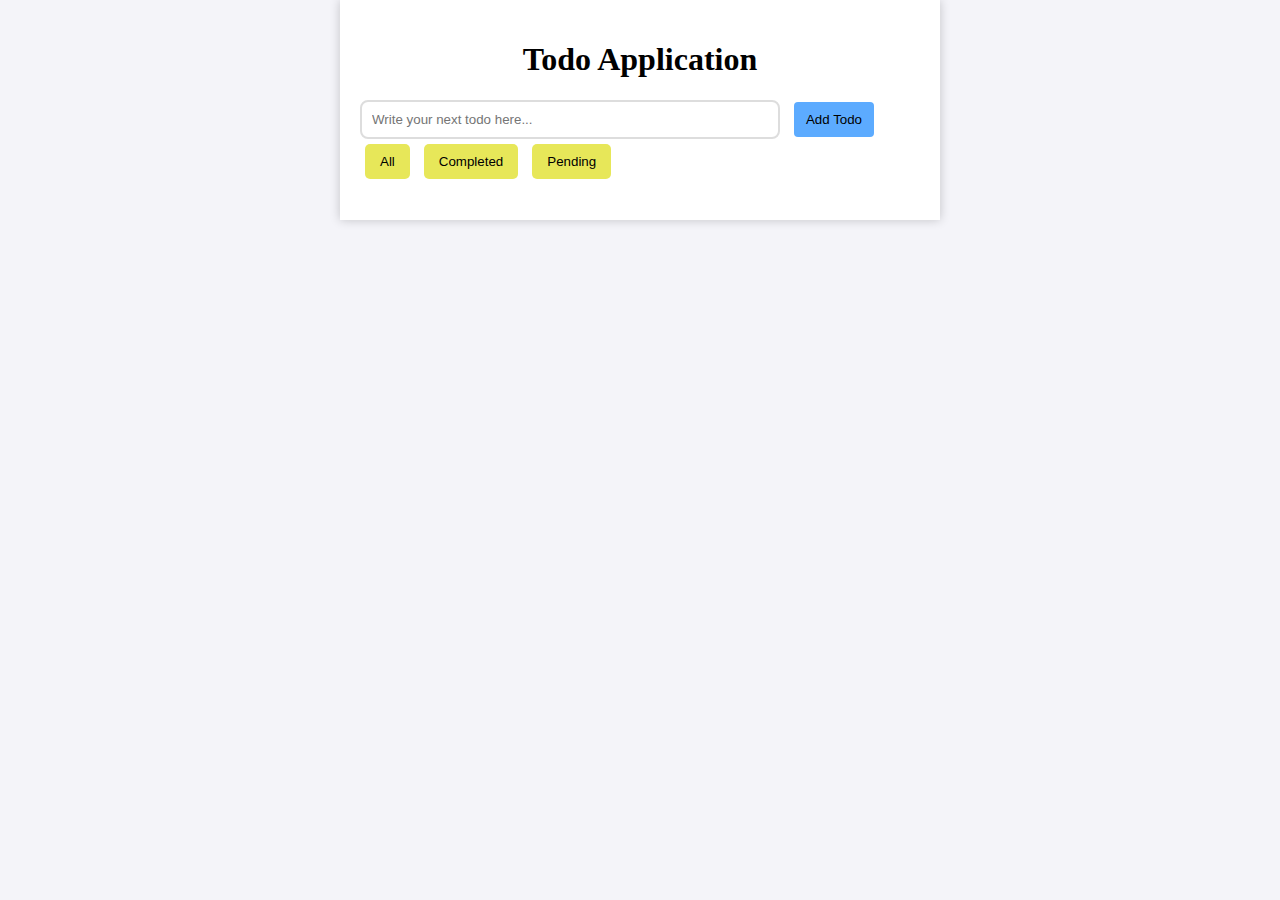
<file: DOM/index.html>
<!DOCTYPE html>
<html lang="en">
<head>
    <meta charset="UTF-8">
    <meta name="viewport" content="width=device-width, initial-scale=1.0">
    <title>TODO APP</title>
    <link rel="stylesheet" href="style.css">
</head>
<body>
    <div class="container">
        <h1>Todo Application</h1>
        <input type="text" id="todoInput" placeholder="Write your next todo here...">
        <button id="addTodo">Add Todo</button>

        <div>
            <button class="filterBtn" data-filter="All">All</button>
            <button class="filterBtn" data-filter="Completed">Completed</button>
            <button class="filterBtn" data-filter="Pending">Pending</button>
        </div>

        <ul id="taskList">

        </ul>
    </div>
    <script src="script.js"></script>
</body>
</html>
</file>
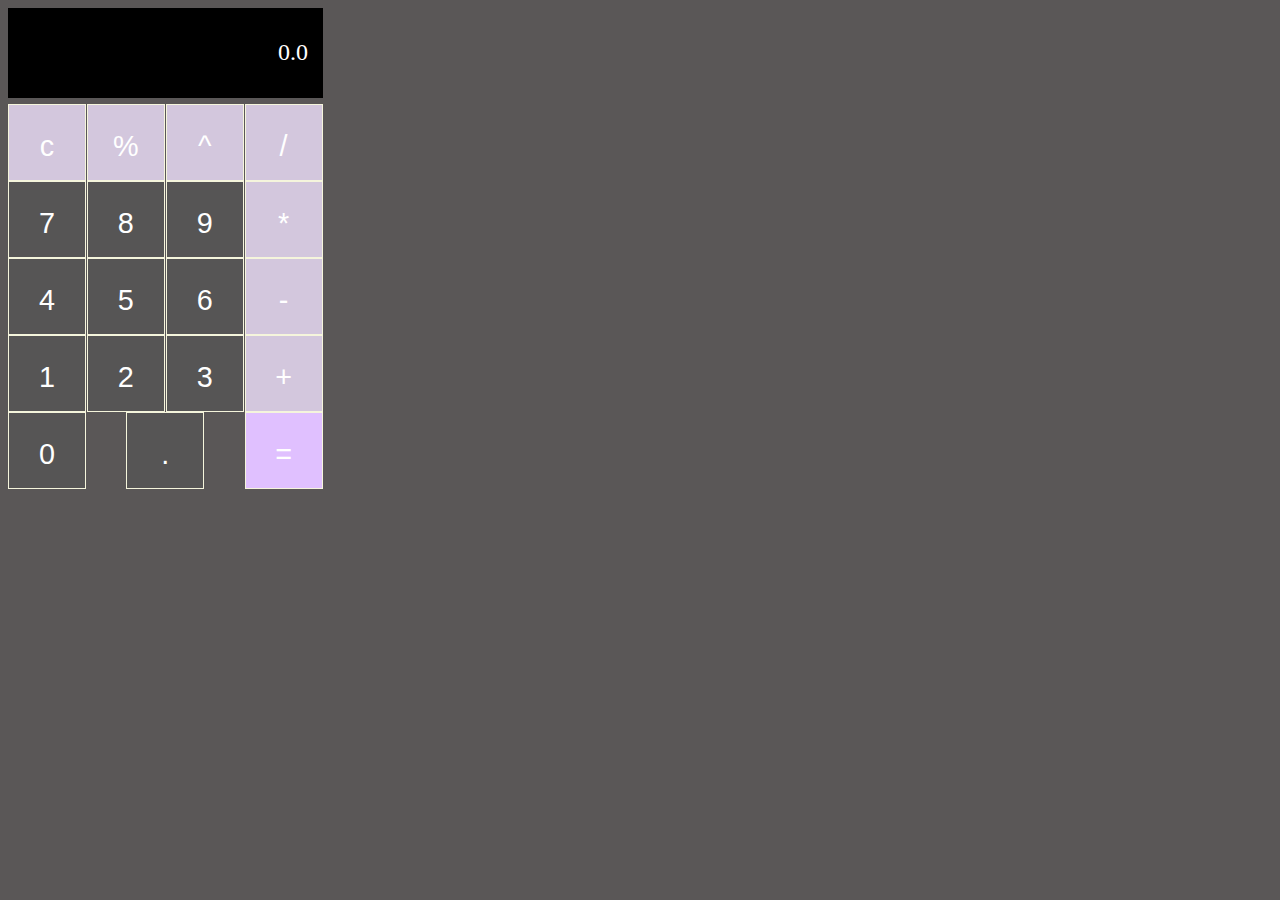
<file: HTML & CSS/FLEXBOX/calC.html>
<!DOCTYPE html>
<html lang="en">
<head>
    <meta charset="UTF-8">
    <meta name="viewport" content="width=device-width, initial-scale=1.0">
    <title>Document</title>
    <link rel="stylesheet" href="calC.css">
</head>
<body>
    <div class="calculator">
        <div class="display">
            0.0
        </div>
        <div class="calC-keys">
            <button class="operators">c</button>
            <button class="operators">%</button>
            <button class="operators">^</button>
            <button class="operators">/</button>
            <button class="number">7</button>
            <button class="number">8</button>
            <button class="number">9</button>
            <button class="operators">*</button>
            <button class="number">4</button>
            <button class="number">5</button>
            <button class="number">6</button>
            <button class="operators">-</button>
            <button class="number">1</button>
            <button class="number">2</button>
            <button class="number">3</button>
            <button class="operators">+</button>
            <button class="number">0</button>
            <button class="number">.</button>
            <button class="equals">=</button>
        </div>
    </div>
</body>
</html>
</file>
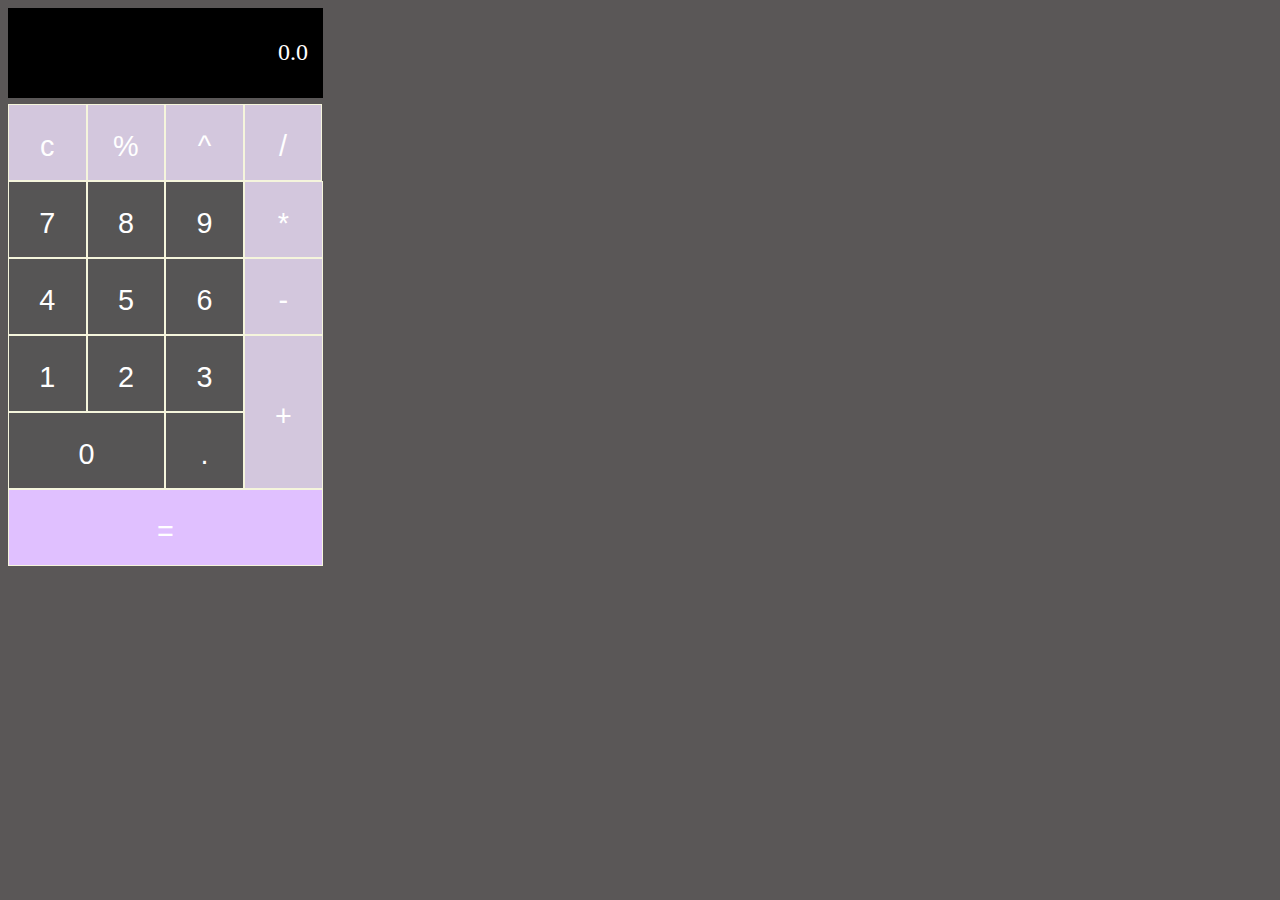
<file: HTML & CSS/FLEXBOX/FinalCalC.html>
<!DOCTYPE html>
<html lang="en">
<head>
    <meta charset="UTF-8">
    <meta name="viewport" content="width=device-width, initial-scale=1.0">
    <title>Document</title>
    <link rel="stylesheet" href="FinalCalC.css">
</head>
<body>
    <div class="calculator">
        <div class="display">
            0.0
        </div>
        <div class="calC-keys">

            <div class="key-row-1">
                <button class="key-operators">c</button>
                <button class="key-operators">%</button>
                <button class="key-operators">^</button>
                <button class="key-operators">/</button>
            </div>

            <div class="key-row-2">

                <div class="numbers">
                    <button class="key-number">7</button>
                    <button class="key-number">8</button>
                    <button class="key-number">9</button>
                    <button class="key-number">4</button>
                    <button class="key-number">5</button>
                    <button class="key-number">6</button>
                    <button class="key-number">1</button>
                    <button class="key-number">2</button>
                    <button class="key-number">3</button>
                    <button class="key-number zero">0</button>
                    <button class="key-number">.</button>
                </div>
    
                <div class="symbols">
                    <button class="key-operators">*</button>
                    <button class="key-operators">-</button>
                    <button class="key-operators plus">+</button>
                </div>
                
            </div>

            <div class="key-row-3">
                <button class="key-equals">=</button>
            </div>
            
            
        </div>
    </div>
</body>
</html>
</file>
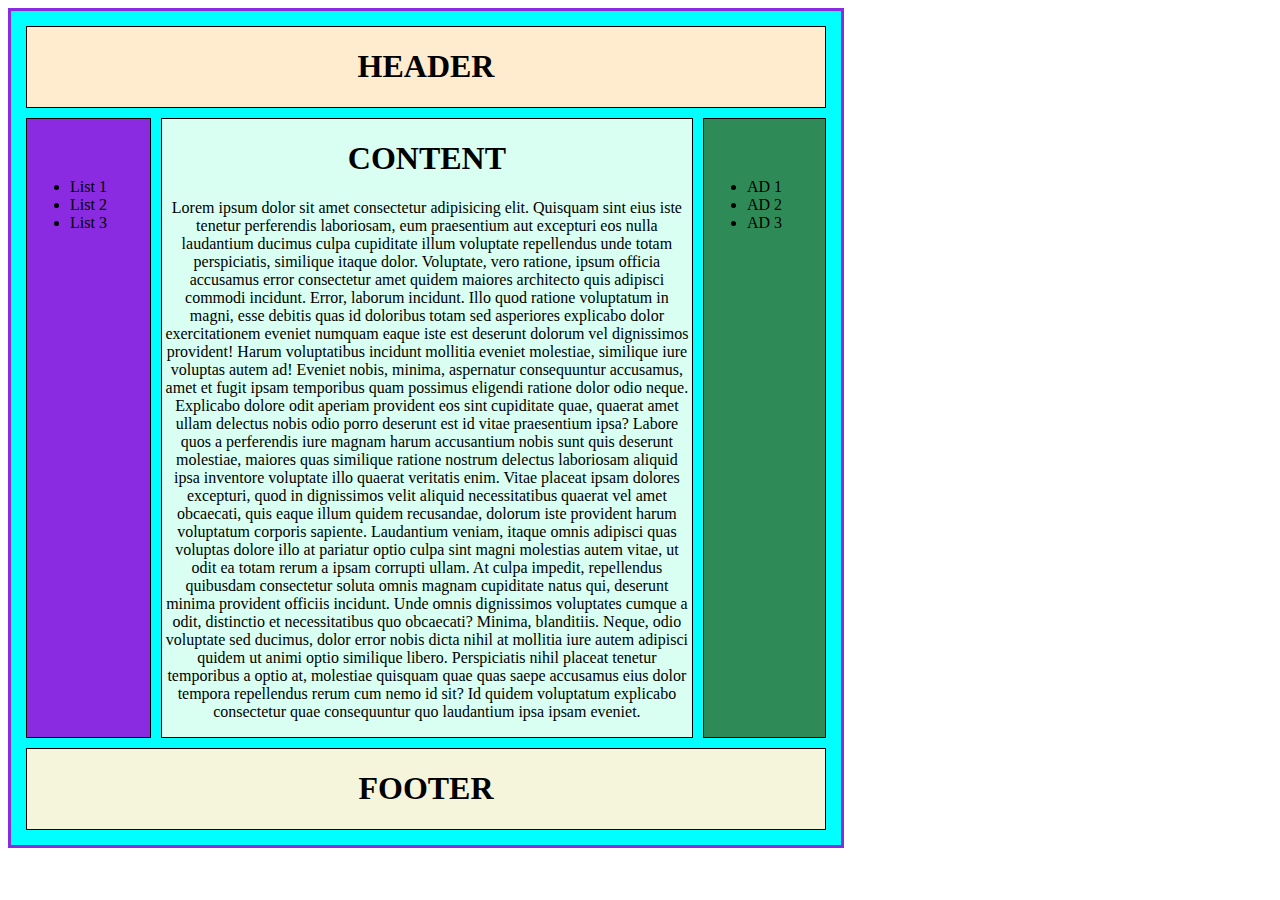
<file: HTML & CSS/GRIDS/HolyGrailUI.html>
<!DOCTYPE html>
<html lang="en">
<head>
    <meta charset="UTF-8">
    <meta name="viewport" content="width=device-width, initial-scale=1.0">
    <title>Document</title>
    <link rel="stylesheet" href="HolyGrailUI.css">
</head>
<body>
    <div class="parent">
        <div class="header">
            <h1>HEADER</h1>
        </div>
        <div class="menu">
            <ul>
                <li>List 1</li>
                <li>List 2</li>
                <li>List 3</li>
            </ul>
        </div>
        <div class="content">
            <h1>CONTENT</h1>
            <p>Lorem ipsum dolor sit amet consectetur adipisicing elit. Quisquam sint eius iste tenetur perferendis laboriosam, eum praesentium aut excepturi eos nulla laudantium ducimus culpa cupiditate illum voluptate repellendus unde totam perspiciatis, similique itaque dolor. Voluptate, vero ratione, ipsum officia accusamus error consectetur amet quidem maiores architecto quis adipisci commodi incidunt. Error, laborum incidunt. Illo quod ratione voluptatum in magni, esse debitis quas id doloribus totam sed asperiores explicabo dolor exercitationem eveniet numquam eaque iste est deserunt dolorum vel dignissimos provident! Harum voluptatibus incidunt mollitia eveniet molestiae, similique iure voluptas autem ad! Eveniet nobis, minima, aspernatur consequuntur accusamus, amet et fugit ipsam temporibus quam possimus eligendi ratione dolor odio neque. Explicabo dolore odit aperiam provident eos sint cupiditate quae, quaerat amet ullam delectus nobis odio porro deserunt est id vitae praesentium ipsa? Labore quos a perferendis iure magnam harum accusantium nobis sunt quis deserunt molestiae, maiores quas similique ratione nostrum delectus laboriosam aliquid ipsa inventore voluptate illo quaerat veritatis enim. Vitae placeat ipsam dolores excepturi, quod in dignissimos velit aliquid necessitatibus quaerat vel amet obcaecati, quis eaque illum quidem recusandae, dolorum iste provident harum voluptatum corporis sapiente. Laudantium veniam, itaque omnis adipisci quas voluptas dolore illo at pariatur optio culpa sint magni molestias autem vitae, ut odit ea totam rerum a ipsam corrupti ullam. At culpa impedit, repellendus quibusdam consectetur soluta omnis magnam cupiditate natus qui, deserunt minima provident officiis incidunt. Unde omnis dignissimos voluptates cumque a odit, distinctio et necessitatibus quo obcaecati? Minima, blanditiis. Neque, odio voluptate sed ducimus, dolor error nobis dicta nihil at mollitia iure autem adipisci quidem ut animi optio similique libero. Perspiciatis nihil placeat tenetur temporibus a optio at, molestiae quisquam quae quas saepe accusamus eius dolor tempora repellendus rerum cum nemo id sit? Id quidem voluptatum explicabo consectetur quae consequuntur quo laudantium ipsa ipsam eveniet.</p>
        </div>
        <div class="ads">
            <ul>
                <li>AD 1 </li>
                <li>AD 2</li>
                <li>AD 3</li> 
            </ul>
        </div>
        <div class="footer">
            <h1>FOOTER</h1>
        </div>
    </div>
</body>
</html>
</file>
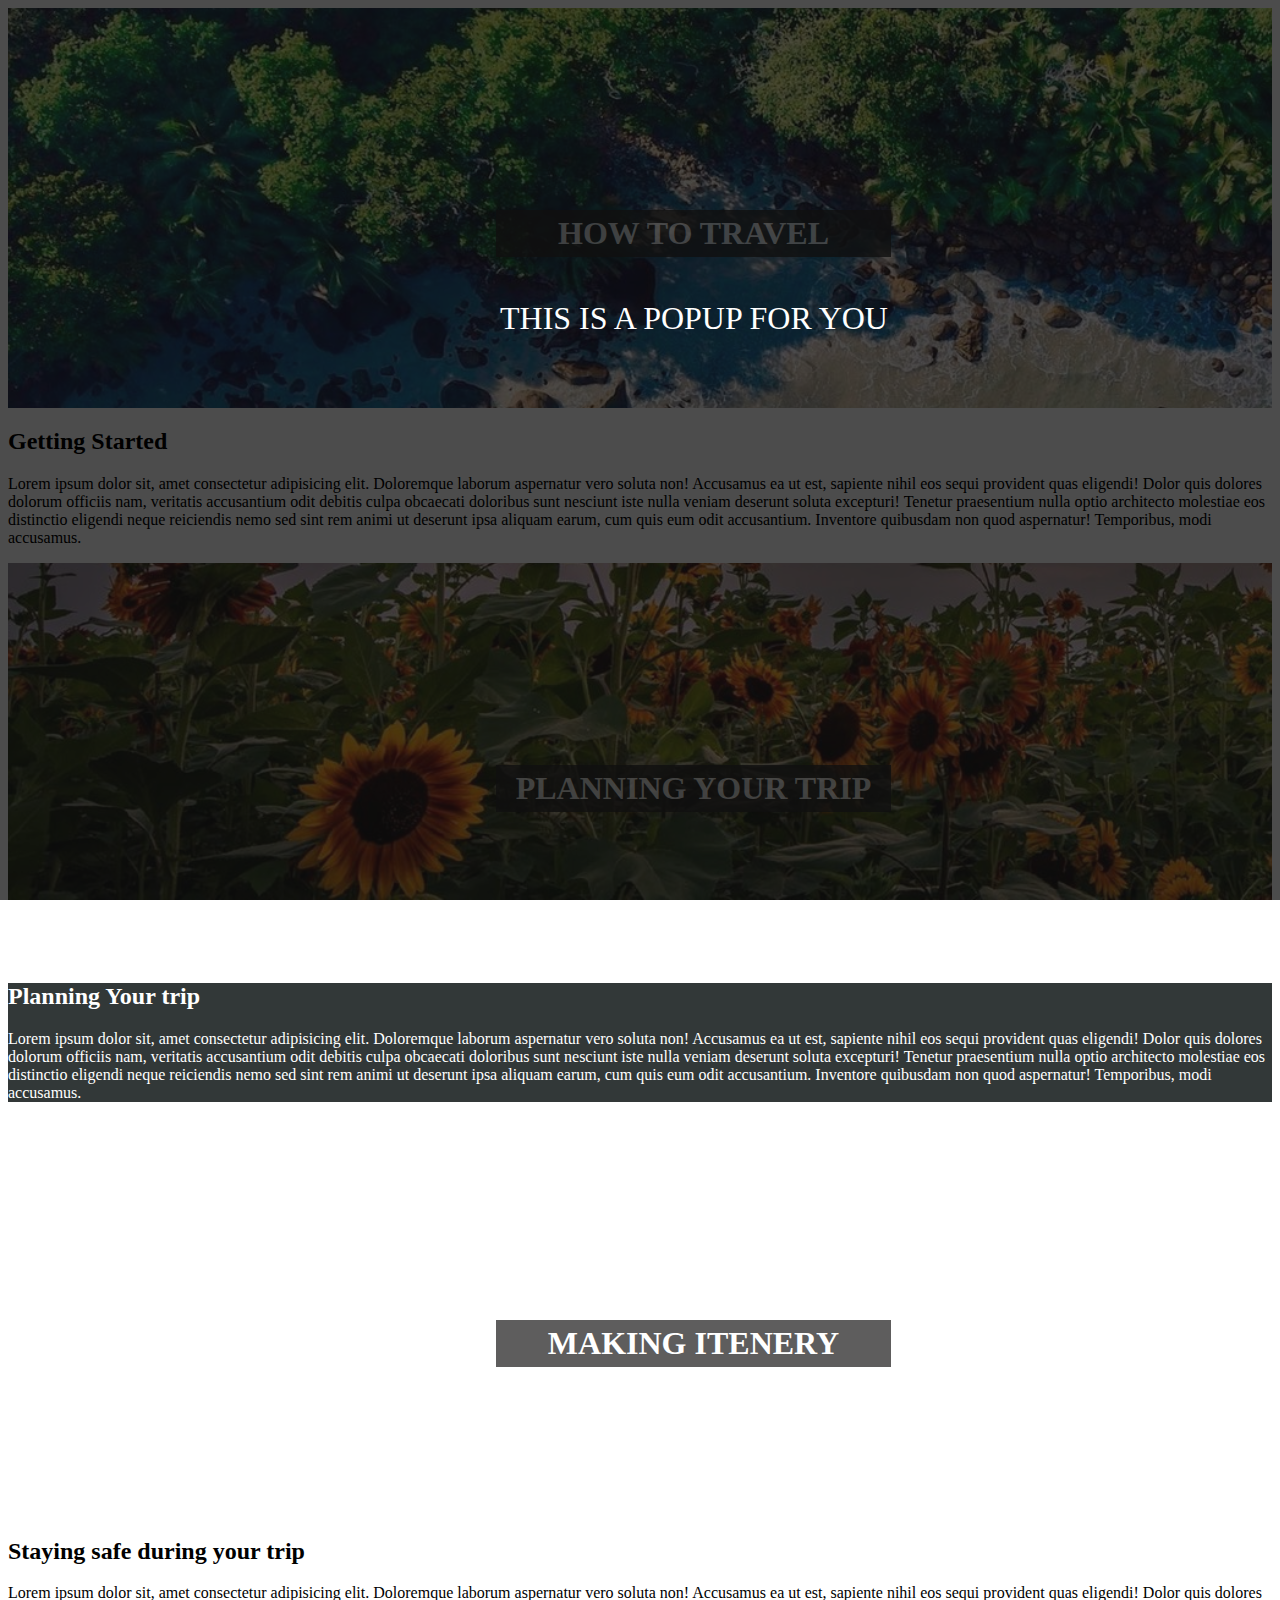
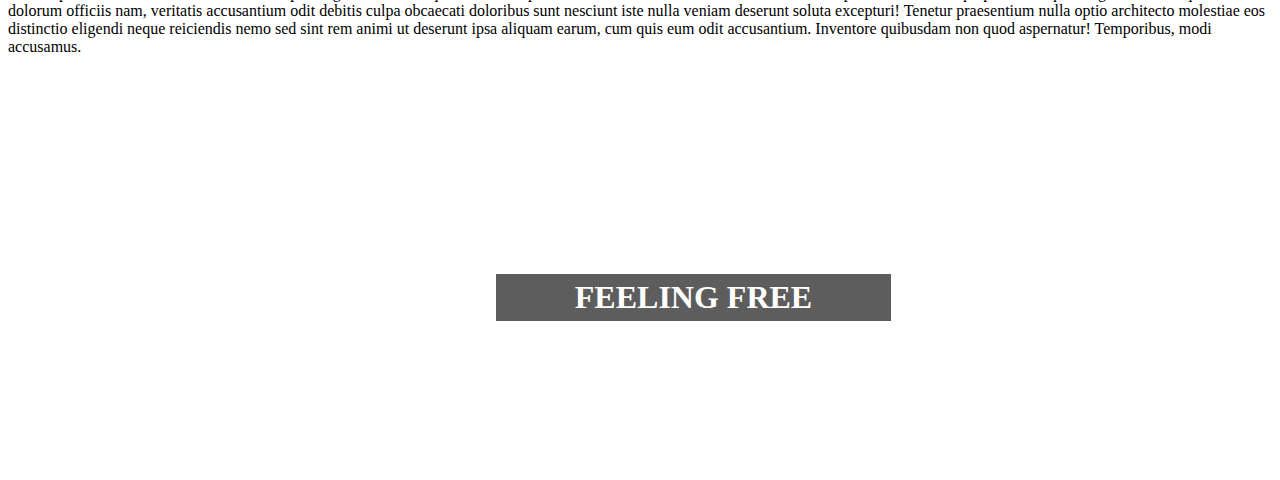
<file: HTML & CSS/POSITIONS IN CSS/Parallax.html>
<!DOCTYPE html>
<html lang="en">
<head>
    <meta charset="UTF-8">
    <meta name="viewport" content="width=device-width, initial-scale=1.0">
    <title>Document</title>
    <link rel="stylesheet" href="Parallax.css">
</head>
<body>
    
<div class="image img-1">
    <div class="position-class">
        HOW TO TRAVEL
    </div>
</div>


<section class="light-section">
    <div>
        <h2>
            Getting Started
        </h2>
        <p>
            Lorem ipsum dolor sit, amet consectetur adipisicing elit. Doloremque laborum aspernatur vero soluta non! Accusamus ea ut est, sapiente nihil eos sequi provident quas eligendi! Dolor quis dolores dolorum officiis nam, veritatis accusantium odit debitis culpa obcaecati doloribus sunt nesciunt iste nulla veniam deserunt soluta excepturi! Tenetur praesentium nulla optio architecto molestiae eos distinctio eligendi neque reiciendis nemo sed sint rem animi ut deserunt ipsa aliquam earum, cum quis eum odit accusantium. Inventore quibusdam non quod aspernatur! Temporibus, modi accusamus.
        </p>
    </div>
</section>

<div class="image img-2">
    <div class="position-class">
        PLANNING YOUR TRIP
    </div>
</div>

<section class="dark-section">
    <div>
        <h2>
            Planning Your trip
        </h2>
        <p>
            Lorem ipsum dolor sit, amet consectetur adipisicing elit. Doloremque laborum aspernatur vero soluta non! Accusamus ea ut est, sapiente nihil eos sequi provident quas eligendi! Dolor quis dolores dolorum officiis nam, veritatis accusantium odit debitis culpa obcaecati doloribus sunt nesciunt iste nulla veniam deserunt soluta excepturi! Tenetur praesentium nulla optio architecto molestiae eos distinctio eligendi neque reiciendis nemo sed sint rem animi ut deserunt ipsa aliquam earum, cum quis eum odit accusantium. Inventore quibusdam non quod aspernatur! Temporibus, modi accusamus.
        </p>
    </div>
</section>

<div class="image img-3">
    <div class="position-class">
        MAKING ITENERY
    </div>
</div>

<section class="light-section">
    <div>
        <h2>
            Staying safe during your trip
        </h2>
        <p>
            Lorem ipsum dolor sit, amet consectetur adipisicing elit. Doloremque laborum aspernatur vero soluta non! Accusamus ea ut est, sapiente nihil eos sequi provident quas eligendi! Dolor quis dolores dolorum officiis nam, veritatis accusantium odit debitis culpa obcaecati doloribus sunt nesciunt iste nulla veniam deserunt soluta excepturi! Tenetur praesentium nulla optio architecto molestiae eos distinctio eligendi neque reiciendis nemo sed sint rem animi ut deserunt ipsa aliquam earum, cum quis eum odit accusantium. Inventore quibusdam non quod aspernatur! Temporibus, modi accusamus.
        </p>
    </div>
</section>

<div class="image img-4">
    <div class="position-class">
        FEELING FREE
    </div>
</div>

<div class="popup">
    <span id="popup-text">
        This is a popup for you
    </span>
</div>


</body>
</html>
</file>
<file: DOM/style.css>
* {
    box-sizing: border-box;
}

body {
    margin: 0;
    padding: 0;
    background-color: #f4f4f9;
}

h1 {
    text-align: center;
}

#todoInput{
    width: 75%;
    padding: 10px;
    margin-right: 10px;
    border: 2px solid #ddd;
    border-radius: 8px;
}

#addTodo {
    padding: 10px 2px;
    border: none;
    border-radius: 4px;
    background-color: #5cabff;
    width: 80px;
    cursor: pointer;
}

.container {
    background-color: white;
    max-width: 600px;
    margin: 0 auto;
    box-shadow: 0 0 10px rgba(0,0,0,0.2);
    padding: 20px;
}

ul {
    list-style-type: none;
    padding: 0px;
}

li {
    padding: 10px;
    border-bottom: 1px solid #ddd;
}

li:hover {
    background-color: aliceblue;
}

li:last-child {
    border-bottom: none;
}

.filterBtn, .editBtn, .deleteBtn, .completeBtn {
    /* margin-top: 10px;
    margin-right: 10px; */
    margin: 5px;
    padding: 10px 15px;
    border: none;
    border-radius: 5px;
    background-color: rgb(231, 231, 89);
    transition: background-color 0.3s;
}

.filterBtn:hover {
    cursor: pointer;
    background-color: #5cabff;
}

.editBtn {
    background-color: #ffd700;
    cursor: pointer;
}

.deleteBtn {
    background-color: #ff6347;
    cursor: pointer;
}


.completeBtn {
    background-color: #32cd32;
    cursor: pointer;
}


.newTodo {
    letter-spacing: 1px;
    display: flex;
    flex-direction: row;
    justify-content: space-between;
    align-items: center;
}
</file>
<file: HTML & CSS/FLEXBOX/calC.css>
html{
    box-sizing: border-box;
}

*{
    box-sizing: inherit;
}

body{
    background-color: rgb(90, 87, 87);
    height: 20px;
}

.display {
    color: white;
    background-color: rgb(0, 0, 0);
    margin-bottom: 6px;
    width: 100%;
    height: 90px;
    text-align: right;
    padding-top: 31px;
    padding-right: 15px;
    font-size: x-large;
}

.calculator{
    display: flex;
    flex-direction: column;
    width: 315px;

}

button{
    border: 1px solid beige;
    padding: 25px;
    width: 78px;
    padding-bottom: 17px;
    background-color: #f7f7f7;
    font-size: 1.8em;
    flex-wrap: wrap;
}

.calC-keys{
    display: flex;
    flex-wrap: wrap;
    width: 99.89%;
    justify-content: space-between;
}

.operators{
    background-color: rgb(211, 199, 221);
    color: white;
}

.equals{
    background-color: rgb(224, 192, 255);
    color: white;
}

.number{
    background-color: rgb(86, 85, 85);
    color: white;
}
</file>
<file: HTML & CSS/FLEXBOX/FinalCalC.css>
html{
    box-sizing: border-box;
}

*{
    box-sizing: inherit;
}

body{
    background-color: rgb(90, 87, 87);
    height: 20px;
}

.display {
    color: white;
    background-color: rgb(0, 0, 0);
    margin-bottom: 6px;
    width: 100%;
    height: 90px;
    text-align: right;
    padding-top: 31px;
    padding-right: 15px;
    font-size: x-large;
}

.calculator{
    display: flex;
    flex-direction: column;
    width: 315px;

}

button{
    border: 1px solid beige;
    padding: 25px;
    width: 78.6px;
    padding-bottom: 17px;
    background-color: #f7f7f7;
    font-size: 1.8em;
    flex-wrap: wrap;
    /* flex-basis: 100%; */
}

.calC-keys{
    display: flex;
    flex-wrap: wrap;
    flex-direction: column;
    width: 99.89%;
    /* width: 100%; */
    justify-content: space-between;
}

.key-operators{
    background-color: rgb(211, 199, 221);
    color: white;
}

.key-equals{
    background-color: rgb(224, 192, 255);
    color: white;
}

.key-number{
    background-color: rgb(86, 85, 85);
    color: white;
} 

.key-row-1{
    display: flex;
    width: 100%;
}

.key-row-2{
    width: 100%;
    display: flex;
    justify-content: space-between;
}

.key-row-3{
    display: flex;
    width: 100%;
}

.numbers{
    display: flex;
    align-items: start;
    flex-wrap: wrap;
}

.key-equals{
    flex-basis: 100%;
}

.symbols{
    display: flex;
    flex-direction: column;
}

.zero{
    flex-basis: 66.6%;
}

.plus{
    flex-basis: 50%;
}
</file>
<file: HTML & CSS/GRIDS/HolyGrailUI.css>
.parent{
    width: 800px;
    padding: 15px;
    border: 3px solid blueviolet;
    background-color: aqua;
    display: grid;
    grid-template-columns: minmax(1fr 4fr) 6fr 1fr;
    grid-template-areas: 
    "header header header header header header"
    "menu content content content content ads"
    "menu content content content content ads"
    "menu content content content content ads"
    "footer footer footer footer footer footer";
    gap: 10px;
}

.parent{
    grid-area: parent;
}

.header{
    grid-area: header;
    text-align: center;
    border: 1px solid black;
    background-color: blanchedalmond;
}

.menu{
    grid-area: menu;
    border: 1px solid black;
    text-align: center;
    background-color: blueviolet;
    padding: 20px;
}

.content{
    grid-area: content;
    text-align: center;
    border: 1px solid black;
    background-color: rgb(216, 255, 242);
}

.ads{
    grid-area: ads;
    border: 1px solid black;
    /* text-align: center; */
    /* font-size: small; */
    padding: 20px;
    background-color: seagreen;

}

.footer{
    grid-area: footer;
    text-align: center;
    border: 1px solid black;
    background-color: beige;

}

ul{
    padding: 23px;
}
</file>
<file: HTML & CSS/POSITIONS IN CSS/Parallax.css>
html{
    box-sizing: border-box;
}

*{
    box-sizing: inherit;  
}

.dark-section{
    background-color: rgb(50, 56, 56);
    color: white;
}

.light-section{
    background-color: rgb(255, 255, 255);
}

.image{
    background-attachment: fixed;  /*these properties are creating parallax effect*/ 
    background-size: cover;
}

.img-1{
    background-image: url(Images/sea\ shore.jpeg);
    min-height: 400px;
    opacity: 0.85;
}

.img-2{
    background-image: url(Images/sun\ flower\ sky.jpeg);
    min-height: 400px;
    opacity: 0.85;
}

.img-3{
    background-image: url(Images/Trees\ and\ plane.jpeg);
    min-height: 400px;
    opacity: 0.85;
}

.img-4{
    background-image: url(Images/city.jpeg);
    min-height: 400px;
    opacity: 0.85;
}

/* .position-class-1 {
    color: #e70101;
    position: relative;
    font-size: xxx-large;
    top: 202px;
    left: 558px;
    font-weight: bolder;
} */

.position-class{
    color: #ffffff;
    position: relative;
    font-size: xx-large;
    top: 202px;
    left: 488px;
    font-weight: bolder;
    background-color: rgb(19, 18, 18);
    width: 31.25%;
    padding: 5px; 
    text-align: center;
    opacity: 0.8;
}

.popup{
    /* display: none; */
    position: absolute;
    color: white;
    background-color: rgb(0,0,0,0.7);
    top: 0;
    left: 0;
    right: 0;
    font-size: xx-large;
    width: 100%;
    height: 100%;
}

#popup-text{
    position: absolute;
    top: 300px;
    left: 500px;
    text-transform: uppercase;

}
</file>
